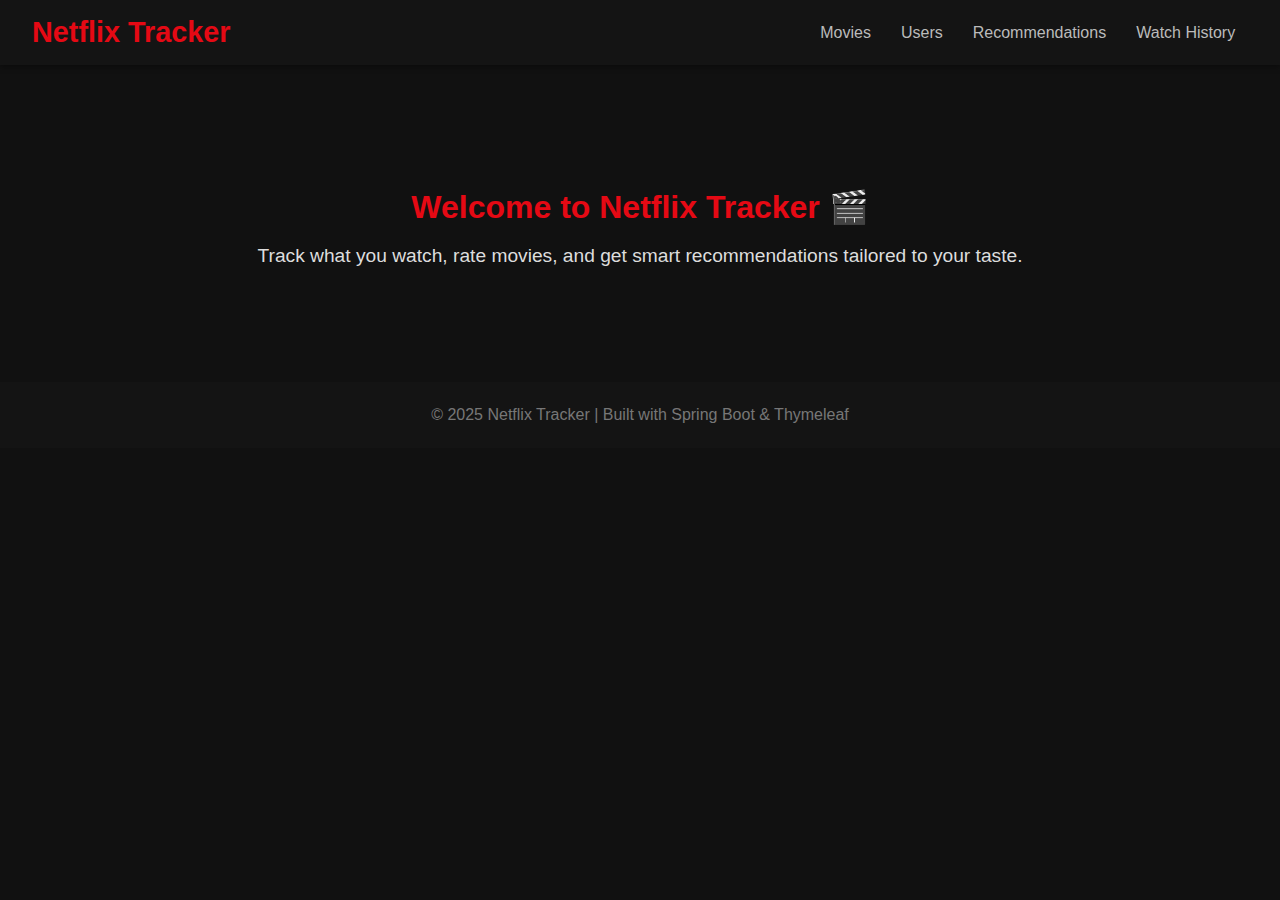
<file: src/main/resources/templates/index.html>
<!DOCTYPE html>
<html xmlns:th="http://www.thymeleaf.org">
<head>
    <meta charset="UTF-8">
    <meta name="viewport" content="width=device-width, initial-scale=1.0">
    <title>Netflix Tracker</title>
    <link rel="stylesheet" th:href="@{/css/style.css}">
    <style>
        /* Basic clean styles (you can also move these into style.css) */
        body {
            font-family: 'Segoe UI', Tahoma, Geneva, Verdana, sans-serif;
            margin: 0;
            background-color: #111;
            color: #fff;
        }
        header {
            background-color: #141414;
            display: flex;
            align-items: center;
            justify-content: space-between;
            padding: 1rem 2rem;
            box-shadow: 0 2px 6px rgba(0,0,0,0.4);
            position: sticky;
            top: 0;
            z-index: 10;
        }
        header h1 {
            color: #E50914;
            font-size: 1.8rem;
            margin: 0;
        }
        nav a {
            color: #bbb;
            margin: 0 0.8rem;
            text-decoration: none;
            font-weight: 500;
            transition: color 0.3s ease;
        }
        nav a:hover {
            color: #E50914;
        }
        .container {
            max-width: 900px;
            margin: 4rem auto;
            padding: 2rem;
            text-align: center;
        }
        h2 {
            font-size: 2rem;
            margin-bottom: 1rem;
            color: #E50914;
        }
        p {
            font-size: 1.2rem;
            color: #ddd;
        }
        footer {
            text-align: center;
            padding: 1.5rem;
            background-color: #141414;
            color: #777;
            margin-top: 3rem;
        }
        @media (max-width: 600px) {
            header {
                flex-direction: column;
                text-align: center;
            }
            nav a {
                display: block;
                margin: 0.4rem 0;
            }
        }
    </style>
</head>

<body>
<header>
    <h1>Netflix Tracker</h1>
    <nav>
        <a th:href="@{/movies}">Movies</a>
        <a th:href="@{/users}">Users</a>
        <a th:href="@{/recommendations}">Recommendations</a>
        <a th:href="@{/watch-history}">Watch History</a>
    </nav>
</header>

<main class="container">
    <h2>Welcome to Netflix Tracker 🎬</h2>
    <p>Track what you watch, rate movies, and get smart recommendations tailored to your taste.</p>
</main>

<footer>
    © 2025 Netflix Tracker | Built with Spring Boot & Thymeleaf
</footer>
</body>
</html>
</file>
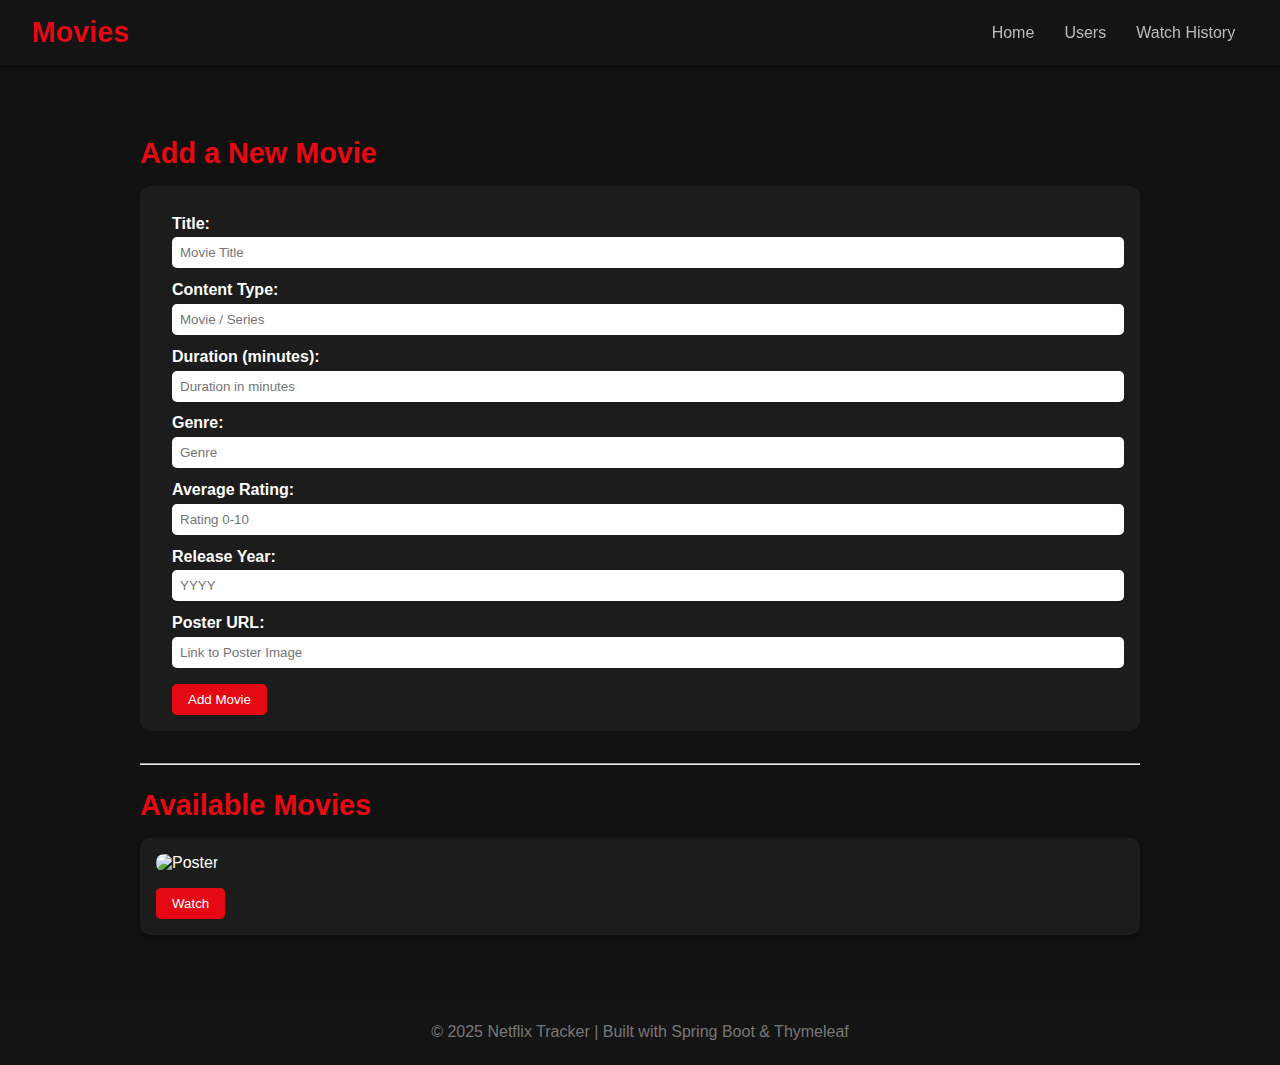
<file: src/main/resources/templates/movies.html>
<!DOCTYPE html>
<html xmlns:th="http://www.thymeleaf.org">
<head>
    <meta charset="UTF-8">
    <meta name="viewport" content="width=device-width, initial-scale=1.0">
    <title>Movies | Netflix Tracker</title>
    <link rel="stylesheet" th:href="@{/css/style.css}">
    <style>
        body {
            font-family: 'Segoe UI', Tahoma, Geneva, Verdana, sans-serif;
            margin: 0;
            background-color: #111;
            color: #fff;
        }
        header {
            background-color: #141414;
            display: flex;
            align-items: center;
            justify-content: space-between;
            padding: 1rem 2rem;
            box-shadow: 0 2px 6px rgba(0,0,0,0.4);
            position: sticky;
            top: 0;
            z-index: 10;
        }
        header h1 {
            color: #E50914;
            font-size: 1.8rem;
            margin: 0;
        }
        nav a {
            color: #bbb;
            margin: 0 0.8rem;
            text-decoration: none;
            font-weight: 500;
            transition: color 0.3s ease;
        }
        nav a:hover {
            color: #E50914;
        }
        .container {
            max-width: 1000px;
            margin: 2rem auto;
            padding: 1rem 2rem;
        }
        h2 {
            color: #E50914;
            font-size: 1.8rem;
            margin-bottom: 1rem;
        }
        form {
            background-color: #1c1c1c;
            padding: 1rem 2rem;
            border-radius: 10px;
            margin-bottom: 2rem;
        }
        form label {
            display: block;
            margin-top: 0.8rem;
            font-weight: bold;
        }
        form input {
            width: 100%;
            padding: 0.5rem;
            margin-top: 0.3rem;
            border-radius: 5px;
            border: none;
        }
        form button {
            background-color: #E50914;
            color: #fff;
            border: none;
            padding: 0.5rem 1rem;
            margin-top: 1rem;
            border-radius: 5px;
            cursor: pointer;
        }
        form button:hover {
            background-color: #b0060f;
        }
        .movie-grid {
            display: grid;
            grid-template-columns: repeat(auto-fit, minmax(220px, 1fr));
            gap: 1.5rem;
        }
        .movie-card {
            background-color: #1c1c1c;
            border-radius: 10px;
            padding: 1rem;
            box-shadow: 0 2px 6px rgba(0,0,0,0.3);
            transition: transform 0.3s ease, box-shadow 0.3s ease;
        }
        .movie-card:hover {
            transform: translateY(-5px);
            box-shadow: 0 6px 12px rgba(0,0,0,0.5);
        }
        .movie-card h3 {
            margin: 0.5rem 0;
            color: #fff;
        }
        .movie-card p {
            margin: 0.2rem 0;
            color: #bbb;
        }
        .movie-card button {
            background-color: #E50914;
            border: none;
            color: #fff;
            padding: 0.5rem 1rem;
            border-radius: 5px;
            margin-top: 0.5rem;
            cursor: pointer;
            transition: background 0.3s ease;
        }
        .movie-card button:hover {
            background-color: #b0060f;
        }
        footer {
            text-align: center;
            padding: 1.5rem;
            background-color: #141414;
            color: #777;
            margin-top: 3rem;
        }
    </style>
</head>
<body>

<header>
    <h1>Movies</h1>
    <nav>
        <a th:href="@{/}">Home</a>
        <a th:href="@{/users}">Users</a>
        <a th:href="@{/watch-history}">Watch History</a>
    </nav>
</header>

<div class="container">

    <!-- Add Movie Form -->
    <h2>Add a New Movie</h2>
    <form th:action="@{/movies/add}" th:object="${newMovie}" method="post">
        <label>Title:</label>
        <input type="text" th:field="*{title}" placeholder="Movie Title" required>

        <label>Content Type:</label>
        <input type="text" th:field="*{contentType}" placeholder="Movie / Series" required>

        <label>Duration (minutes):</label>
        <input type="number" th:field="*{duration}" placeholder="Duration in minutes" required>

        <label>Genre:</label>
        <input type="text" th:field="*{genre}" placeholder="Genre" required>

        <label>Average Rating:</label>
        <input type="number" step="0.1" th:field="*{ratingAvg}" placeholder="Rating 0-10" required>

        <label>Release Year:</label>
        <input type="number" th:field="*{releaseYear}" placeholder="YYYY" required>

        <label>Poster URL:</label>
        <input type="text" th:field="*{posterUrl}" placeholder="Link to Poster Image">

        <button type="submit">Add Movie</button>
    </form>

    <hr>

    <!-- Movies Grid -->
    <h2>Available Movies</h2>
    <div class="movie-grid">
        <div th:each="movie : ${movies}" class="movie-card">
            <img th:if="${movie.posterUrl}" th:src="${movie.posterUrl}" alt="Poster" style="width:100%; border-radius:8px;">
            <h3 th:text="${movie.title}"></h3>
            <p th:text="'Genre: ' + ${movie.genre}"></p>
            <p th:text="'Duration: ' + ${movie.duration} + ' mins'"></p>
            <p th:text="'Rating: ' + ${movie.ratingAvg}"></p>
            <p th:text="'Release Year: ' + ${movie.releaseYear}"></p>
            <button th:onclick="'window.location.href=\'/watch/' + ${movie.id} + '\';'">Watch</button>
        </div>
    </div>

</div>

<footer>
    © 2025 Netflix Tracker | Built with Spring Boot & Thymeleaf
</footer>

</body>
</html>
</file>
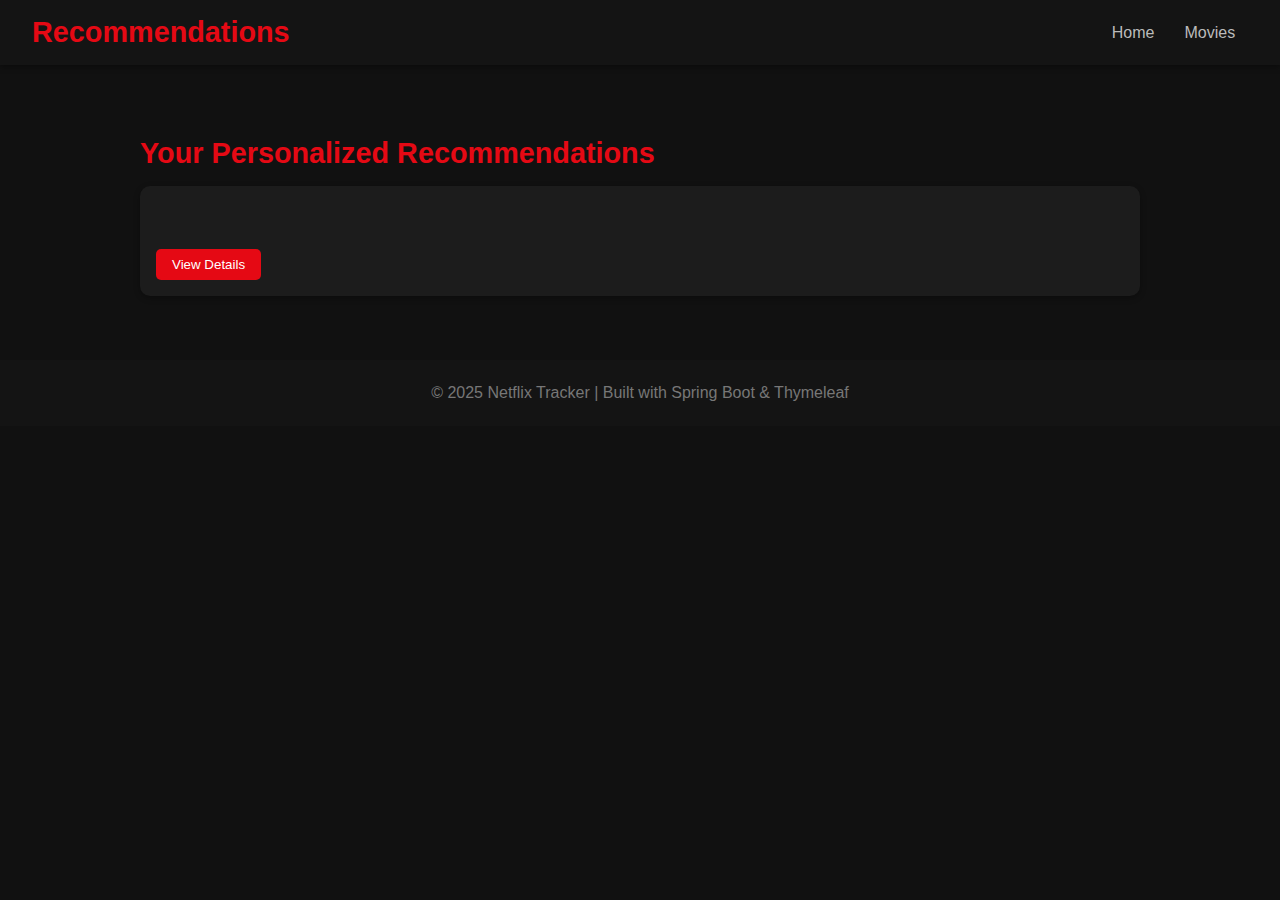
<file: src/main/resources/templates/recommendations.html>
<!DOCTYPE html>
<html xmlns:th="http://www.thymeleaf.org">
<head>
    <meta charset="UTF-8">
    <meta name="viewport" content="width=device-width, initial-scale=1.0">
    <title>Recommendations | Netflix Tracker</title>
    <link rel="stylesheet" th:href="@{/css/style.css}">
    <style>
        body {
            font-family: 'Segoe UI', Tahoma, Geneva, Verdana, sans-serif;
            margin: 0;
            background-color: #111;
            color: #fff;
        }
        header {
            background-color: #141414;
            display: flex;
            align-items: center;
            justify-content: space-between;
            padding: 1rem 2rem;
            box-shadow: 0 2px 6px rgba(0,0,0,0.4);
            position: sticky;
            top: 0;
            z-index: 10;
        }
        header h1 {
            color: #E50914;
            font-size: 1.8rem;
            margin: 0;
        }
        nav a {
            color: #bbb;
            margin: 0 0.8rem;
            text-decoration: none;
            font-weight: 500;
            transition: color 0.3s ease;
        }
        nav a:hover {
            color: #E50914;
        }
        .container {
            max-width: 1000px;
            margin: 2rem auto;
            padding: 1rem 2rem;
        }
        h2 {
            color: #E50914;
            font-size: 1.8rem;
            margin-bottom: 1rem;
        }
        .recommendation-grid {
            display: grid;
            grid-template-columns: repeat(auto-fit, minmax(240px, 1fr));
            gap: 1.5rem;
        }
        .movie-card {
            background-color: #1c1c1c;
            border-radius: 10px;
            padding: 1rem;
            box-shadow: 0 2px 6px rgba(0,0,0,0.3);
            transition: transform 0.3s ease, box-shadow 0.3s ease;
            display: flex;
            flex-direction: column;
            justify-content: space-between;
        }
        .movie-card:hover {
            transform: translateY(-5px);
            box-shadow: 0 6px 12px rgba(0,0,0,0.5);
        }
        .movie-card h3 {
            color: #fff;
            margin: 0.5rem 0;
        }
        .movie-card p {
            color: #bbb;
            font-size: 0.95rem;
            margin-bottom: 1rem;
        }
        .movie-card button {
            background-color: #E50914;
            border: none;
            color: #fff;
            padding: 0.5rem 1rem;
            border-radius: 5px;
            cursor: pointer;
            transition: background 0.3s ease;
            align-self: flex-start;
        }
        .movie-card button:hover {
            background-color: #b0060f;
        }
        footer {
            text-align: center;
            padding: 1.5rem;
            background-color: #141414;
            color: #777;
            margin-top: 3rem;
        }
    </style>
</head>

<body>
<header>
    <h1>Recommendations</h1>
    <nav>
        <a th:href="@{/}">Home</a>
        <a th:href="@{/movies}">Movies</a>
    </nav>
</header>

<div class="container">
    <h2>Your Personalized Recommendations</h2>
    <div class="recommendation-grid">
        <div th:each="rec : ${recommendations}" class="movie-card">
            <h3 th:text="${rec.movieTitle}"></h3>
            <p th:text="${rec.recommendedReason}"></p>
            <button th:onclick="'window.location.href=\'/movies/' + ${rec.movieId} + '\';'">View Details</button>
        </div>
    </div>
</div>

<footer>
    © 2025 Netflix Tracker | Built with Spring Boot & Thymeleaf
</footer>
</body>
</html>
</file>
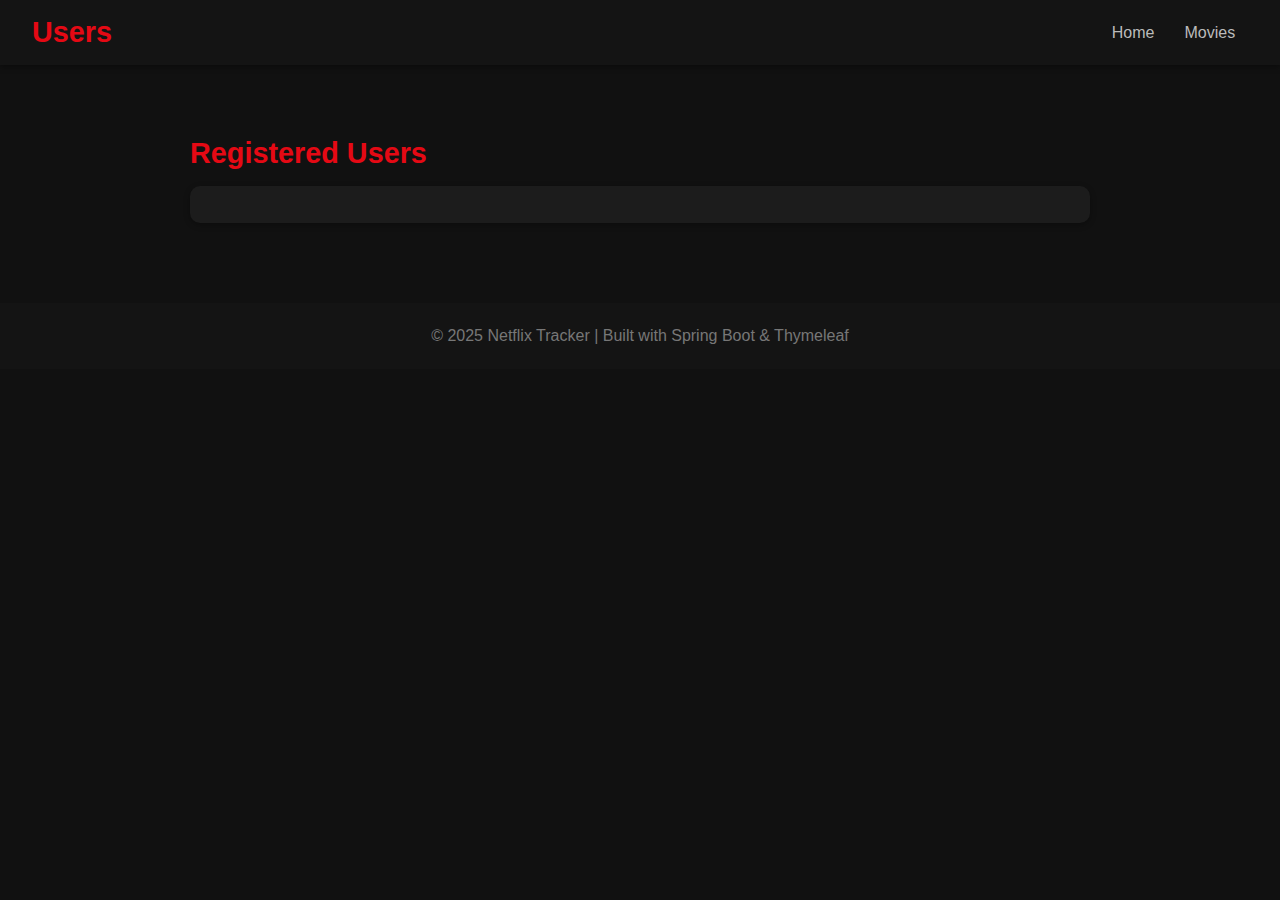
<file: src/main/resources/templates/users.html>
<!DOCTYPE html>
<html xmlns:th="http://www.thymeleaf.org">
<head>
    <meta charset="UTF-8">
    <meta name="viewport" content="width=device-width, initial-scale=1.0">
    <title>Users | Netflix Tracker</title>
    <link rel="stylesheet" th:href="@{/css/style.css}">
    <style>
        body {
            font-family: 'Segoe UI', Tahoma, Geneva, Verdana, sans-serif;
            margin: 0;
            background-color: #111;
            color: #fff;
        }
        header {
            background-color: #141414;
            display: flex;
            align-items: center;
            justify-content: space-between;
            padding: 1rem 2rem;
            box-shadow: 0 2px 6px rgba(0,0,0,0.4);
            position: sticky;
            top: 0;
            z-index: 10;
        }
        header h1 {
            color: #E50914;
            font-size: 1.8rem;
            margin: 0;
        }
        nav a {
            color: #bbb;
            margin: 0 0.8rem;
            text-decoration: none;
            font-weight: 500;
            transition: color 0.3s ease;
        }
        nav a:hover {
            color: #E50914;
        }
        .container {
            max-width: 900px;
            margin: 2rem auto;
            padding: 1rem 2rem;
        }
        h2 {
            color: #E50914;
            font-size: 1.8rem;
            margin-bottom: 1rem;
        }
        .user-list {
            list-style: none;
            padding: 0;
            display: grid;
            grid-template-columns: repeat(auto-fit, minmax(250px, 1fr));
            gap: 1.2rem;
        }
        .user-card {
            background-color: #1c1c1c;
            border-radius: 10px;
            padding: 1rem;
            box-shadow: 0 2px 6px rgba(0,0,0,0.3);
            transition: transform 0.3s ease, box-shadow 0.3s ease;
        }
        .user-card:hover {
            transform: translateY(-5px);
            box-shadow: 0 6px 12px rgba(0,0,0,0.5);
        }
        .user-card h3 {
            margin: 0.3rem 0;
            color: #fff;
        }
        .user-card p {
            color: #bbb;
            font-size: 0.95rem;
            margin: 0.3rem 0;
        }
        footer {
            text-align: center;
            padding: 1.5rem;
            background-color: #141414;
            color: #777;
            margin-top: 3rem;
        }
    </style>
</head>

<body>
<header>
    <h1>Users</h1>
    <nav>
        <a th:href="@{/}">Home</a>
        <a th:href="@{/movies}">Movies</a>
    </nav>
</header>

<div class="container">
    <h2>Registered Users</h2>
    <ul class="user-list">
        <li th:each="user : ${users}" class="user-card">
            <h3 th:text="${user.username}"></h3>
            <p th:text="'Email: ' + ${user.email}"></p>
            <p th:if="${user.joinDate}" th:text="'Joined: ' + ${#temporals.format(user.joinDate, 'dd MMM yyyy')}"></p>
        </li>
    </ul>
</div>

<footer>
    © 2025 Netflix Tracker | Built with Spring Boot & Thymeleaf
</footer>
</body>
</html>
</file>
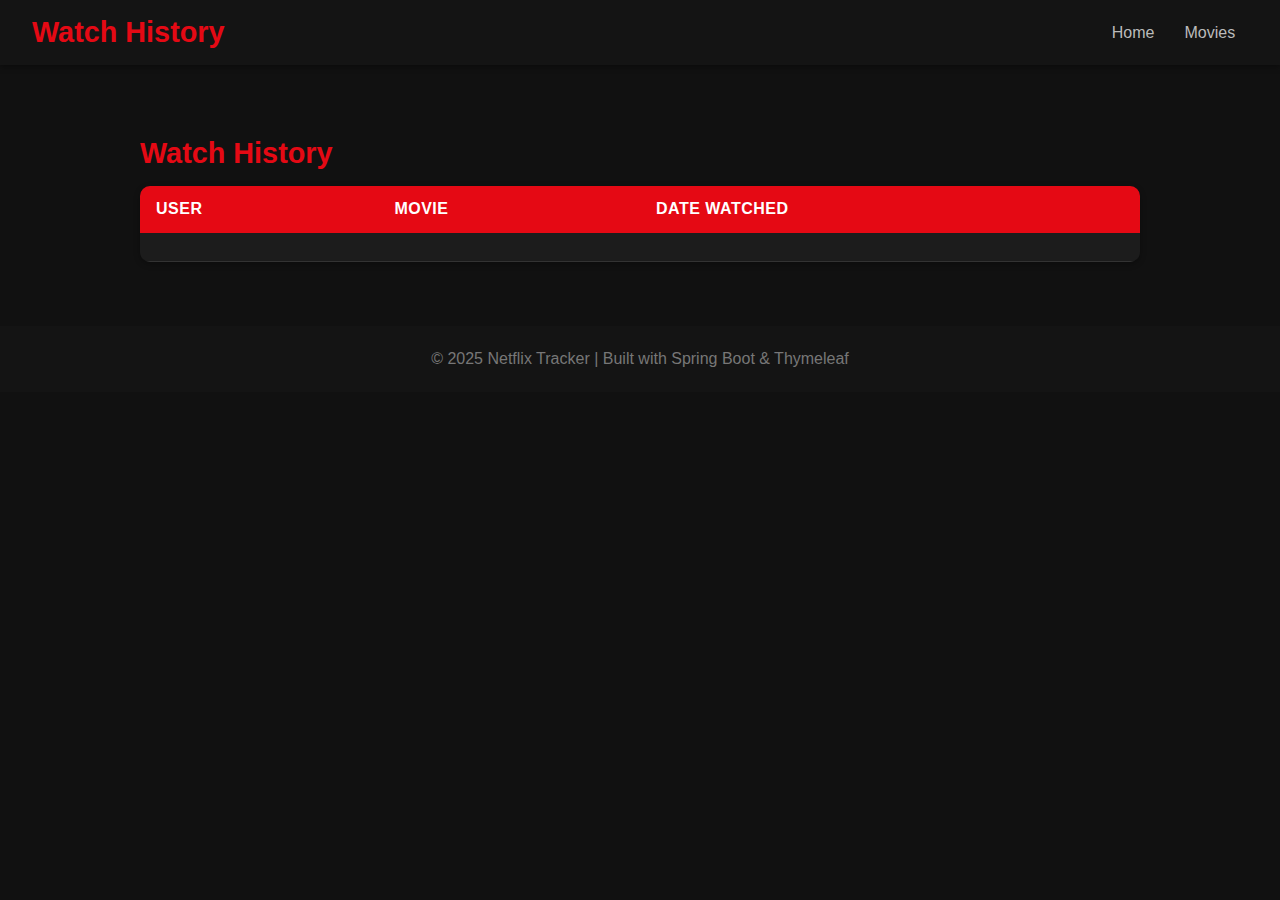
<file: src/main/resources/templates/watch-history.html>
<!DOCTYPE html>
<html xmlns:th="http://www.thymeleaf.org">
<head>
    <meta charset="UTF-8">
    <meta name="viewport" content="width=device-width, initial-scale=1.0">
    <title>Watch History | Netflix Tracker</title>
    <link rel="stylesheet" th:href="@{/css/style.css}">
    <style>
        body {
            font-family: 'Segoe UI', Tahoma, Geneva, Verdana, sans-serif;
            margin: 0;
            background-color: #111;
            color: #fff;
        }
        header {
            background-color: #141414;
            display: flex;
            align-items: center;
            justify-content: space-between;
            padding: 1rem 2rem;
            box-shadow: 0 2px 6px rgba(0,0,0,0.4);
            position: sticky;
            top: 0;
            z-index: 10;
        }
        header h1 {
            color: #E50914;
            font-size: 1.8rem;
            margin: 0;
        }
        nav a {
            color: #bbb;
            margin: 0 0.8rem;
            text-decoration: none;
            font-weight: 500;
            transition: color 0.3s ease;
        }
        nav a:hover {
            color: #E50914;
        }
        .container {
            max-width: 1000px;
            margin: 2rem auto;
            padding: 1rem 2rem;
        }
        h2 {
            color: #E50914;
            font-size: 1.8rem;
            margin-bottom: 1rem;
        }
        table {
            width: 100%;
            border-collapse: collapse;
            background-color: #1c1c1c;
            border-radius: 10px;
            overflow: hidden;
            box-shadow: 0 2px 6px rgba(0,0,0,0.3);
        }
        th, td {
            padding: 0.9rem 1rem;
            text-align: left;
        }
        th {
            background-color: #E50914;
            color: #fff;
            font-weight: bold;
            text-transform: uppercase;
            letter-spacing: 0.5px;
        }
        tr:nth-child(even) {
            background-color: #2a2a2a;
        }
        tr:hover {
            background-color: #333;
        }
        td {
            color: #ddd;
            border-bottom: 1px solid #333;
        }
        @media (max-width: 700px) {
            table, thead, tbody, th, td, tr {
                display: block;
            }
            th {
                display: none;
            }
            tr {
                margin-bottom: 1rem;
                border: 1px solid #333;
                border-radius: 8px;
                padding: 0.5rem;
            }
            td {
                display: flex;
                justify-content: space-between;
                padding: 0.5rem;
                border: none;
            }
            td::before {
                content: attr(data-label);
                font-weight: 600;
                color: #E50914;
            }
        }
        footer {
            text-align: center;
            padding: 1.5rem;
            background-color: #141414;
            color: #777;
            margin-top: 3rem;
        }
    </style>
</head>

<body>
<header>
    <h1>Watch History</h1>
    <nav>
        <a th:href="@{/}">Home</a>
        <a th:href="@{/movies}">Movies</a>
    </nav>
</header>

<div class="container">
    <h2>Watch History</h2>
    <table>
        <thead>
        <tr>
            <th>User</th>
            <th>Movie</th>
            <th>Date Watched</th>
        </tr>
        </thead>
        <tbody>
        <tr th:each="item : ${history}">
            <td data-label="User" th:text="${item.user.username}"></td>
            <td data-label="Movie" th:text="${item.movie.title}"></td>
            <td data-label="Date Watched" th:text="${#temporals.format(item.dateWatched, 'dd MMM yyyy')}"></td>
        </tr>
        </tbody>
    </table>
</div>

<footer>
    © 2025 Netflix Tracker | Built with Spring Boot & Thymeleaf
</footer>
</body>
</html>
</file>
